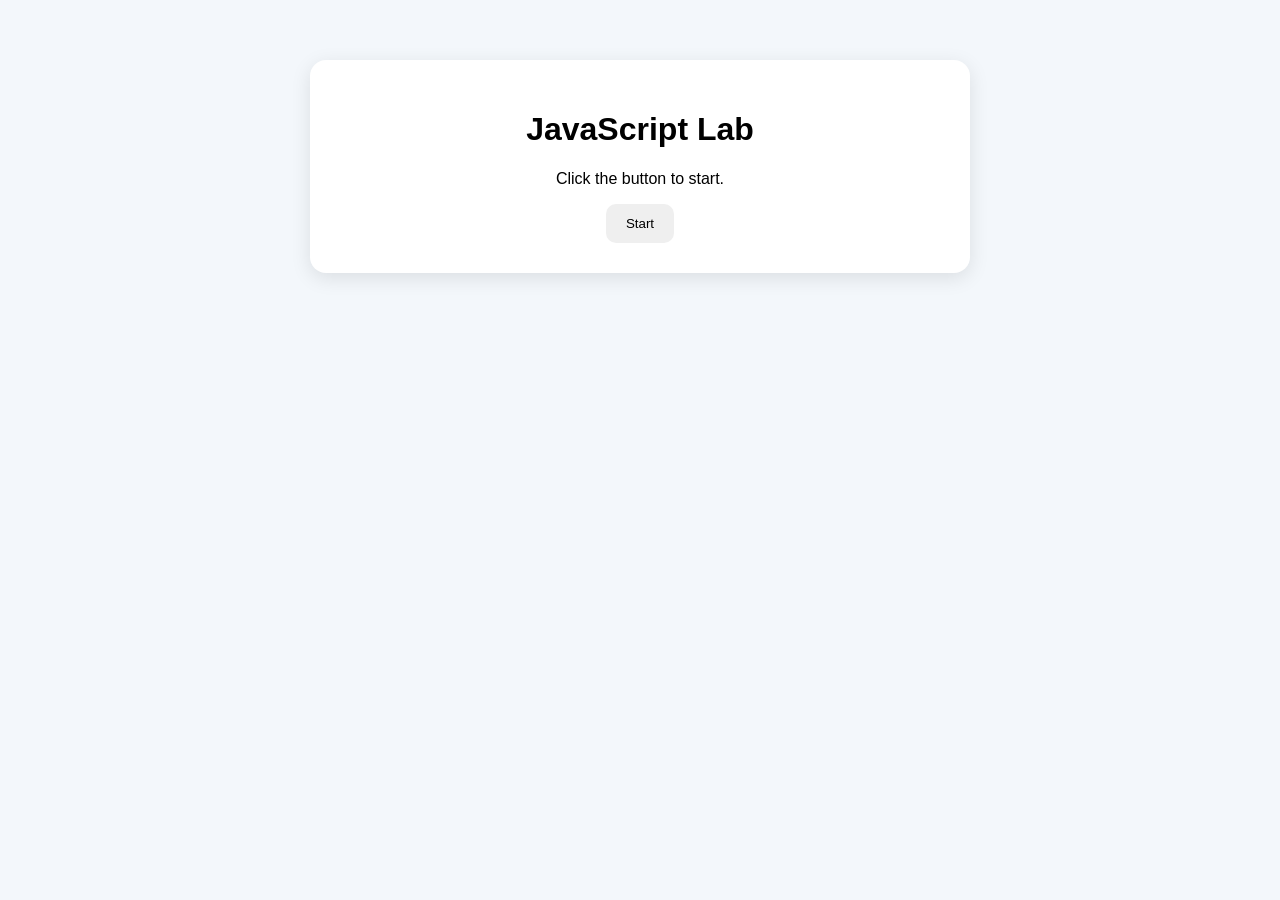
<file: index.html>
<!DOCTYPE html>
<html lang="en">

<head>
  <meta charset="UTF-8">

  <meta name="viewport"
        content="width=device-width, initial-scale=1.0">

  <title>JavaScript Lab</title>

  <link rel="stylesheet" href="style.css">
</head>

<body>

  <main class="container">

    <h1 id="heading">
      JavaScript Lab
    </h1>

    <p id="message">
      Click the button to start.
    </p>

    <button id="startBtn">
      Start
    </button>

  </main>
   <script src="index.js"></script>

</body>
</html>
</file>
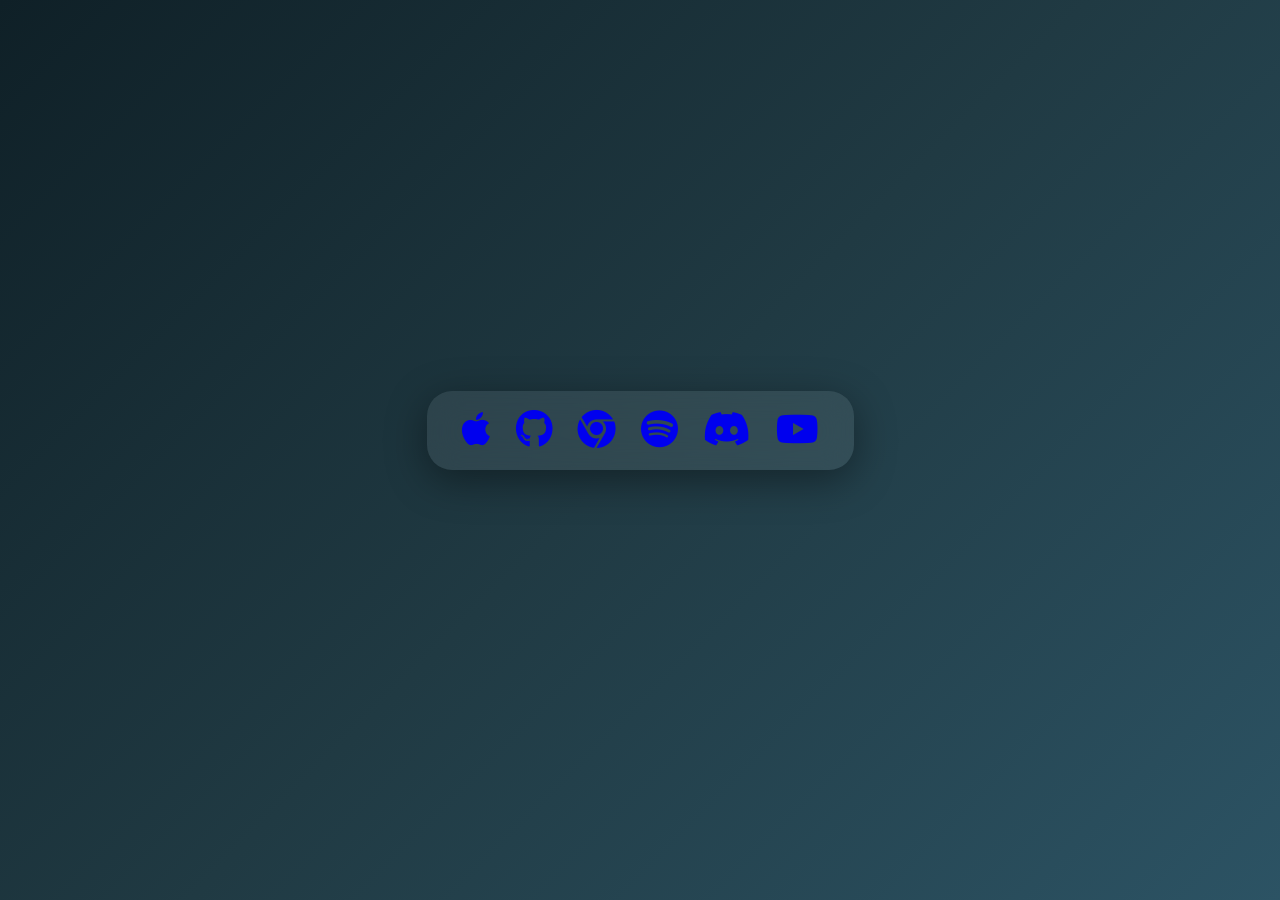
<file: hover affect/index.html>
<!DOCTYPE html>
<html lang="en">
<head>
<meta charset="UTF-8">
<meta name="viewport" content="width=device-width, initial-scale=1.0">
<title>MacOS Style Dock </title>
<link rel="stylesheet" href="style.css">
<link rel="stylesheet"
href="https://cdnjs.cloudflare.com/ajax/libs/font-awesome/6.5.0/css/all.min.css">
</head>
<body>
<div class="dock">
<div class="icon"><a href="https://www.icloud.com/"><i class="fab fa-apple"></i></a></i></div>
<div class="icon"><a href="https://github.com/70177298-cyber/Lab_10_Java"><i class="fab fa-github"></i></a></div>
<div class="icon"><a href="https://www.google.com/"><i class="fab fa-chrome"></i></a></div>
<div class="icon"><a href="https://open.spotify.com/"><i class="fab fa-spotify"></i></a></div>
<div class="icon"><a href="https://discord.com/"><i class="fab fa-discord"></i></a></div>
<div class="icon"><a href="https://www.youtube.com/"><i class="fab fa-youtube"></i></a></div>

</div>

</body>

</html>
</file>
<file: style.css>
body {
  font-family: Arial, sans-serif;
  background: #f3f7fb;
  text-align: center;
}

.container {
  max-width: 600px;
  margin: 60px auto;
  padding: 30px;
  background: white;
  border-radius: 16px;
  box-shadow: 0 5px 20px rgba(0,0,0,0.1);
}

button {
  padding: 12px 20px;
  border: none;
  border-radius: 10px;
  cursor: pointer;
}
</file>
<file: hover affect/style.css>
*{
margin: 0;
padding: 0;
box-sizing: border-box;
font-family: sans-serif;
}

body{
height: 100vh;
display: flex;
justify-content: center;
align-items: center;
background: linear-gradient(135deg,#0f2027,#203a43,#2c5364);
}

.dock{
display: flex;
gap: 25px;
padding: 18px 35px;
margin-bottom: 40px;
border-radius: 25px;
background: rgba(255,255,255,0.08);
backdrop-filter: blur(15px);
box-shadow: 0 10px 40px rgba(0,0,0,0.4);
transition: 0.3s;
}

.icon{
font-size: 38px;
color: white;
cursor: pointer;
transition: 0.25s;
display: flex;
justify-content: center;
align-items: center;
}

.icon:hover i{
    transform: translateY(-15px) scale(1.7);
}
.icon:hover i{
    animation: bounce 0.4s ease
}
@keyframes bounce{
    0%{
        transform: translateY(0);
    }
    50%{
        transform: translateY(-8px);
    }
    100%{
        transform: translateY(0);
    }
}
.dock:hover{
    transform: scale(1.05s);
}
/* Transition for smooth switching */
body {
    transition: background 0.5s ease;
}

/* Light Mode Styles */
body.light-mode {
    background: linear-gradient(135deg, #e0eafc, #cfdef3);
}

body.light-mode .dock {
    background: rgba(0, 0, 0, 0.05);
    box-shadow: 0 10px 40px rgba(0, 0, 0, 0.1);
}

body.light-mode .icon i {
    color: #333;
}
</file>
